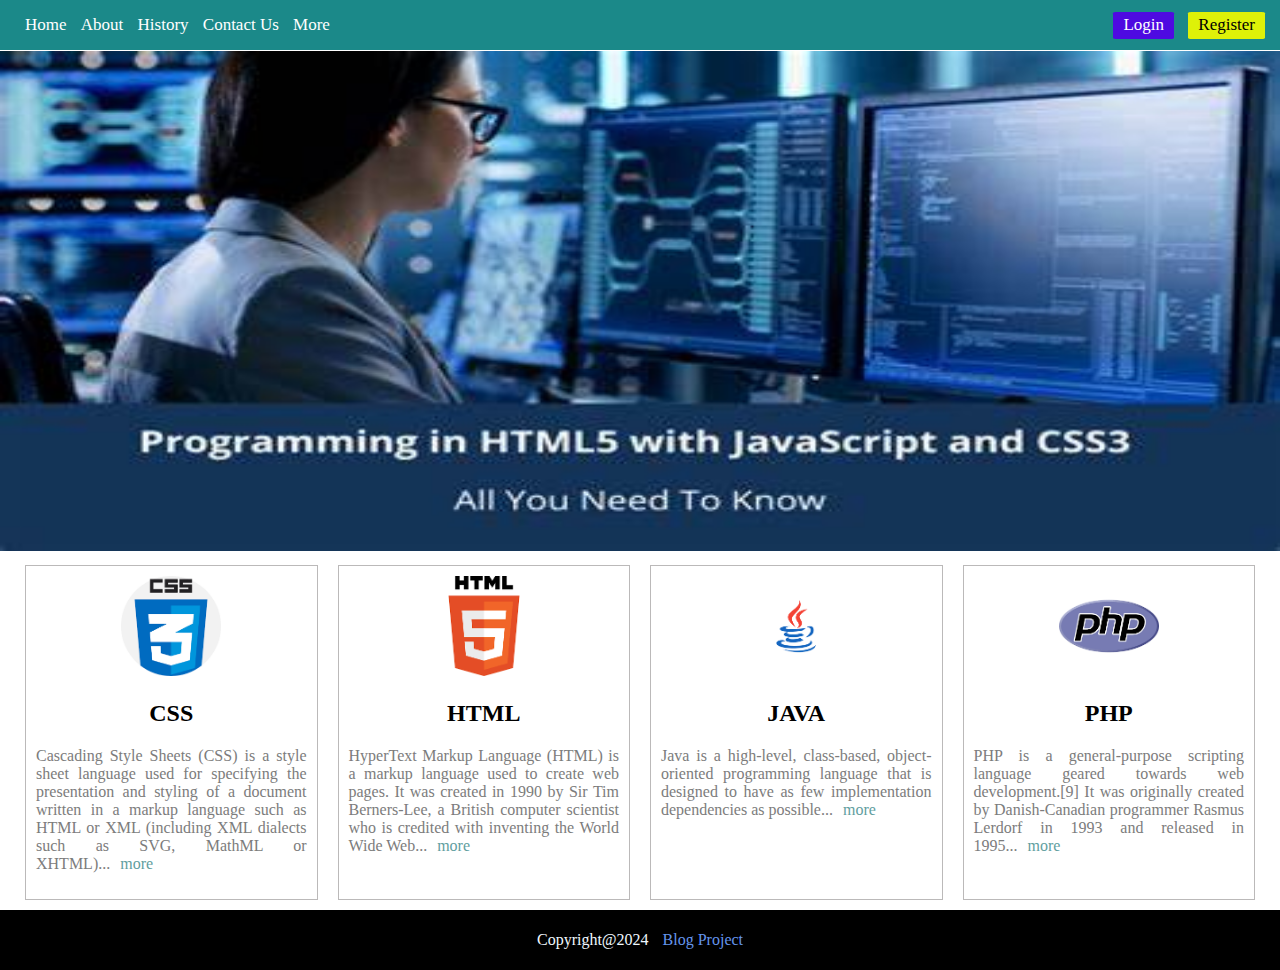
<file: index.html>
<!DOCTYPE html>
<html lang="en">

<head>
    <meta charset="UTF-8">
    <meta name="viewport" content="width=device-width, initial-scale=1.0">
    <title>Blog project</title>
    <link rel="stylesheet" href="./assets/css/style.css">
</head>

<body>
    <nav class="navbar">
        <a href="index.html">Home</a>
        <a href="about.html">About</a>
        <a href="history.html">History</a>
        <a href="contact.html">Contact Us</a>
        <a target="_blank" href="https://www.thebalancemoney.com/about-us-5104704#toc-contact-us">More</a>
        <div class="float-right">
            <a class="btn btn-primary" href="login.html">Login</a>
            <a class="btn btn-warning" href="register.html">Register</a>
        </div>
    </nav>
    <div class="mt-1px">
        <img width="100%" height="500px" src="./assets/img/background image.jpeg" alt="">
    </div>
    <div class="row">
        <div class="card col-4">
            <img src="./assets/img/card/css.png" alt="">
            <div>
                <h2 class="text-align">CSS</h2>
                <p>Cascading Style Sheets (CSS) is a style sheet language used for specifying the presentation and
                    styling of a document written in a markup language such as HTML or XML (including XML dialects such
                    as SVG, MathML or XHTML)...<a href="css.html">more</a></p>

            </div>
        </div>
        <div class="card col-4">
            <img src="./assets/img/card/html.png" alt="">
            <div>
                <h2 class="text-align">HTML</h2>
                <p>HyperText Markup Language (HTML) is a markup language used to create web pages. It was created in
                    1990 by Sir Tim Berners-Lee, a British computer scientist who is credited with inventing the World
                    Wide Web...<a href="#">more</a></p>

            </div>
        </div>
        <div class="card col-4">
            <img src="./assets/img/card/java.png" alt="">
            <div>
                <h2 class="text-align">JAVA</h2>
                <p>Java is a high-level, class-based, object-oriented programming language that is designed to have as
                    few implementation dependencies as possible...<a href="#">more</a></p>

            </div>
        </div>
        <div class="card col-4">
            <img src="./assets/img/card/php.png" alt="">
            <div>
                <h2 class="text-align">PHP</h2>
                <p>PHP is a general-purpose scripting language geared towards web development.[9] It was originally
                    created by Danish-Canadian programmer Rasmus Lerdorf in 1993 and released in 1995...<a
                        href="#">more</a></p>

            </div>
        </div>
    </div>
    <footer class="footer-bg">
        <p class="text-align text-white">Copyright@2024 <a class="footer" href="#">Blog Project</a></p>
    </footer>
</body>

</html>
</file>
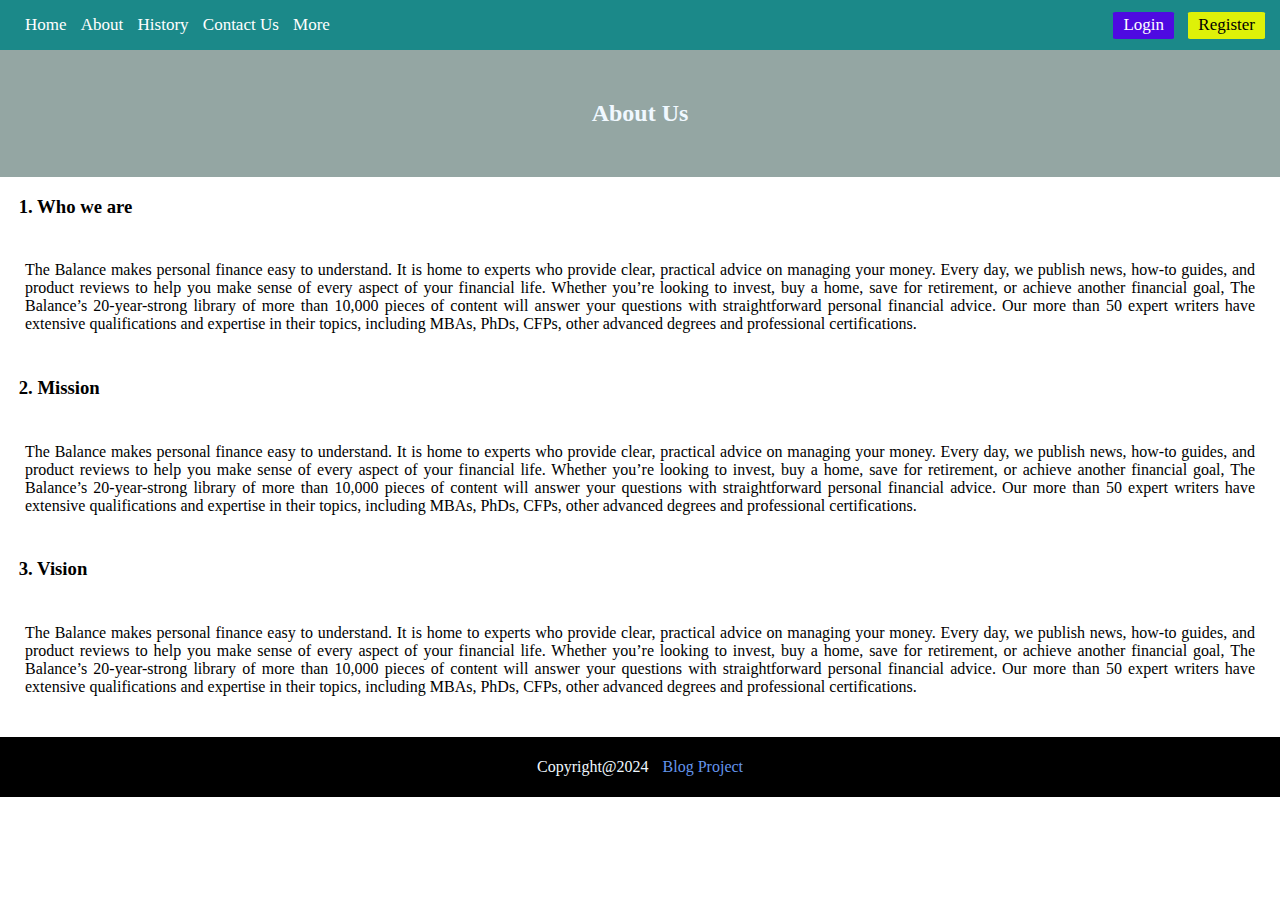
<file: about.html>
<!DOCTYPE html>
<html lang="en">

<head>
    <meta charset="UTF-8">
    <meta name="viewport" content="width=device-width, initial-scale=1.0">
    <title>About</title>
    <link rel="stylesheet" href="./assets/css/style.css">
</head>

<body>
    <nav class="navbar">
        <a href="index.html">Home</a>
        <a href="about.html">About</a>
        <a href="history.html">History</a>
        <a href="contact.html">Contact Us</a>
        <a target="_blank" href="https://www.thebalancemoney.com/about-us-5104704#toc-contact-us">More</a>
        <div class="float-right">
            <a class="btn btn-primary" href="login.html">Login</a>
            <a class="btn btn-warning" href="register.html">Register</a>
        </div>
    </nav>

    <header class="p-5">
        <h2 class="text-align">About Us</h2>
    </header>

    <div>
        <h3> &nbsp; &nbsp; 1. Who we are</h3>
        <p class="p-4 text-justify">
            The Balance makes personal finance easy to understand. It is home to experts who provide clear, practical
            advice on managing your money. Every day, we publish news, how-to guides, and product reviews to help you
            make sense of every aspect of your financial life.

            Whether you’re looking to invest, buy a home, save for retirement, or achieve another financial goal, The
            Balance’s 20-year-strong library of more than 10,000 pieces of content will answer your questions with
            straightforward personal financial advice. Our more than 50 expert writers have extensive qualifications and
            expertise in their topics, including MBAs, PhDs, CFPs, other advanced degrees and professional
            certifications.
            
        </p>
    </div>

    <div></div>
        <h3> &nbsp; &nbsp; 2. Mission</h3>
        <p class="p-4 text-justify">
            The Balance makes personal finance easy to understand. It is home to experts who provide clear, practical
            advice on managing your money. Every day, we publish news, how-to guides, and product reviews to help you
            make sense of every aspect of your financial life.

            Whether you’re looking to invest, buy a home, save for retirement, or achieve another financial goal, The
            Balance’s 20-year-strong library of more than 10,000 pieces of content will answer your questions with
            straightforward personal financial advice. Our more than 50 expert writers have extensive qualifications and
            expertise in their topics, including MBAs, PhDs, CFPs, other advanced degrees and professional
            certifications.
            
        </p>
    </div>

    <div>
        <h3> &nbsp; &nbsp; 3. Vision</h3>
        <p class="p-4 text-justify">
            The Balance makes personal finance easy to understand. It is home to experts who provide clear, practical
            advice on managing your money. Every day, we publish news, how-to guides, and product reviews to help you
            make sense of every aspect of your financial life.

            Whether you’re looking to invest, buy a home, save for retirement, or achieve another financial goal, The
            Balance’s 20-year-strong library of more than 10,000 pieces of content will answer your questions with
            straightforward personal financial advice. Our more than 50 expert writers have extensive qualifications and
            expertise in their topics, including MBAs, PhDs, CFPs, other advanced degrees and professional
            certifications.
            
        </p>
    </div>


    <footer class="footer-bg">
        <p class="text-align text-white">Copyright@2024 <a class="footer" href="#">Blog Project</a></p>
    </footer>
</body>

</html>
</file>
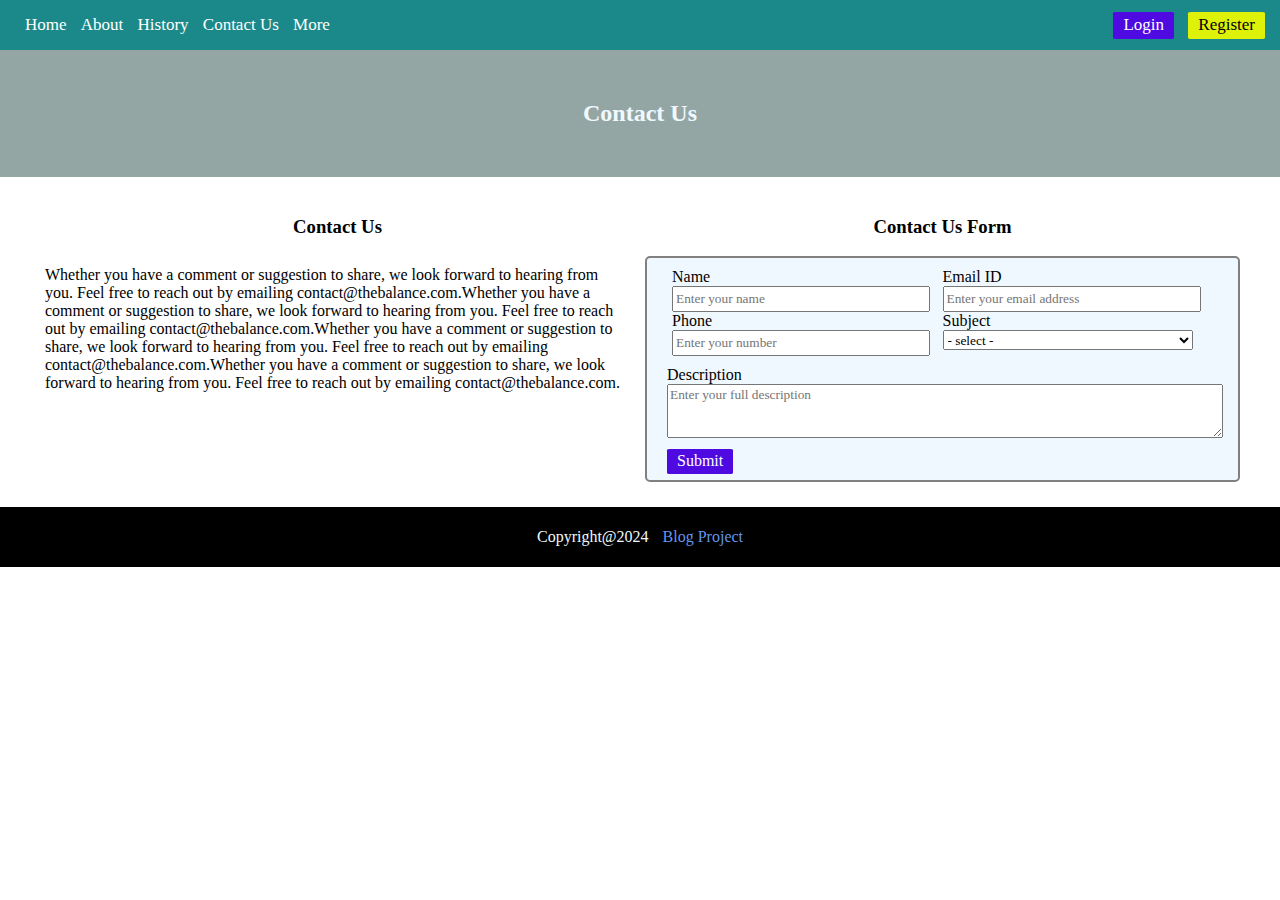
<file: contact.html>
<!DOCTYPE html>
<html lang="en">

<head>
    <meta charset="UTF-8">
    <meta name="viewport" content="width=device-width, initial-scale=1.0">
    <title>Contact Us</title>
    <link rel="stylesheet" href="./assets/css/style.css">
</head>

<body>
    <nav class="navbar">
        <a href="index.html">Home</a>
        <a href="about.html">About</a>
        <a href="history.html">History</a>
        <a href="contact.html">Contact Us</a>
        <a target="_blank" href="https://www.thebalancemoney.com/about-us-5104704#toc-contact-us">More</a>
        <div class="float-right">
            <a class="btn btn-primary" href="login.html">Login</a>
            <a class="btn btn-warning" href="register.html">Register</a>
        </div>
    </nav>

    <header class="p-5">
        <h2 class="text-align">Contact Us</h2>
    </header>

    <div class="m-3">
        <div class="row">
            <div class="col-2">
                <h3 class="text-align">Contact Us</h3>
                <p class="p-1">Whether you have a comment or suggestion to share, we look forward to hearing from you.
                    Feel free to
                    reach out by emailing contact@thebalance.com.Whether you have a comment or suggestion to share, we
                    look forward to hearing from you. Feel free to
                    reach out by emailing contact@thebalance.com.Whether you have a comment or suggestion to share, we
                    look forward to hearing from you. Feel free to
                    reach out by emailing contact@thebalance.com.Whether you have a comment or suggestion to share, we
                    look forward to hearing from you. Feel free to
                    reach out by emailing contact@thebalance.com.</p>
            </div>
            <div class="col-2">
                <h3 class="text-align">Contact Us Form</h3>
                <div class="p-1 border">
                    <form action="">
                        <div class="row">
                            <div class="col-2">
                                <label for="">Name</label>
                                <br>
                                <input placeholder="Enter your name" type="text" name="" id="">
                            </div>
                            <div class="col-2">
                                <label for="">Email ID</label>
                                <br>
                                <input placeholder="Enter your email address" type="text" name="" id="">
                            </div>
                        </div>
                        <div class="row">
                            <div class="col-2">
                                <label for="">Phone</label>
                                <br>
                                <input type="text" name="" placeholder="Enter your number">
                            </div>
                            <div class="col-2">
                                <label for="">Subject</label>
                                <br>
                                <select name="" id="">
                                    <option selected disabled>- select -</option>
                                    <option value="Problem 1">Problem 1</option>
                                    <option value="Problem 2">Problem 2</option>
                                    <option value="Problem 3">Problem 3</option>
                                </select>
                            </div>
                        </div>

                        <div class="p-1">
                            <label for="">Description</label>
                            <br>
                            <textarea placeholder="Enter your full description" name="" id="" cols="73"
                                rows="3"></textarea>
                        </div>
                        <a class="btn btn-primary">Submit</a>
                </div>
            </div>
            </form>
        </div>
    </div>
    </div>
    </div>


    <footer class="footer-bg">
        <p class="text-align text-white">Copyright@2024 <a class="footer" href="#">Blog Project</a></p>
    </footer>
</body>

</html>
</file>
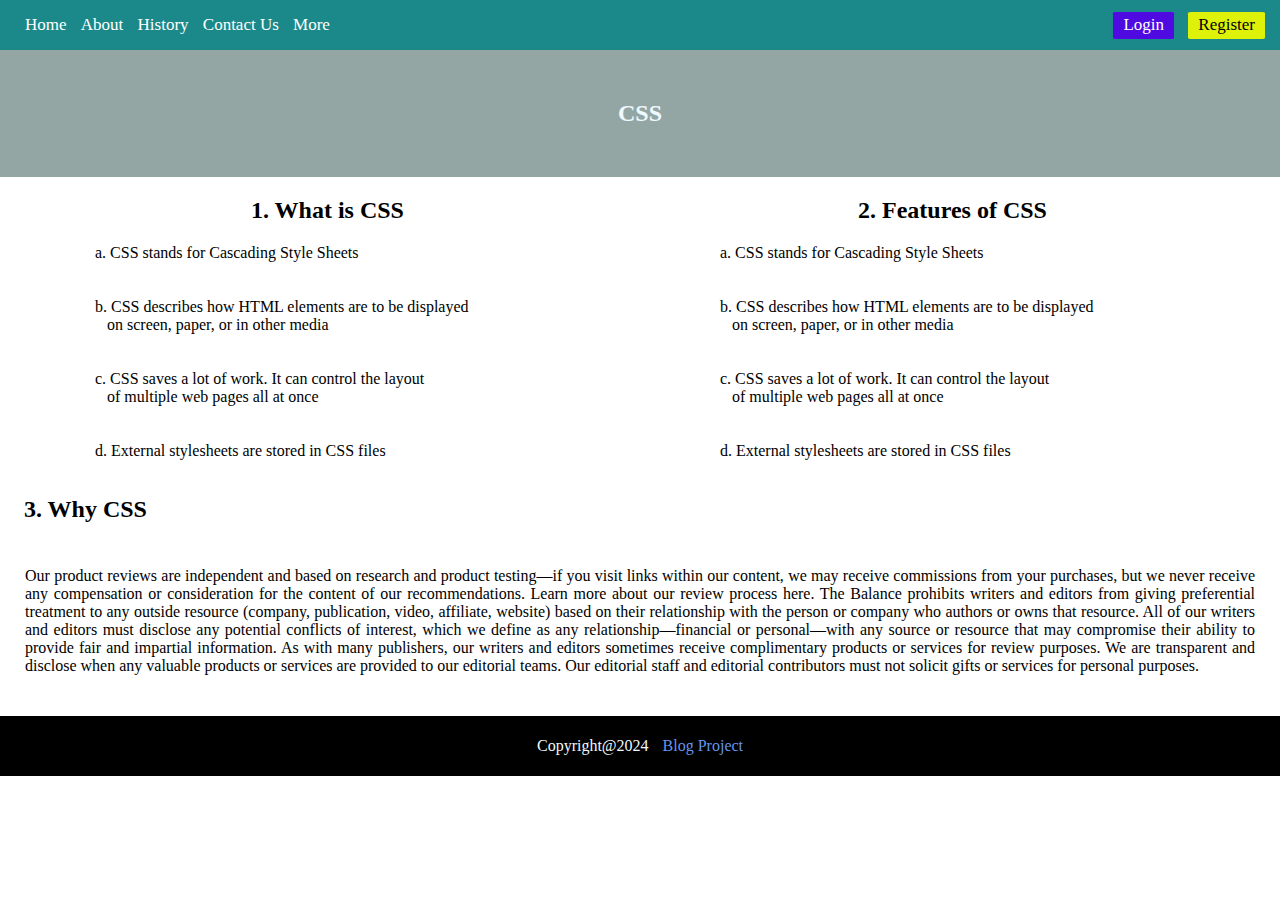
<file: css.html>
<!DOCTYPE html>
<html lang="en">

<head>
    <meta charset="UTF-8">
    <meta name="viewport" content="width=device-width, initial-scale=1.0">
    <title>CSS</title>
    <link rel="stylesheet" href="./assets/css/style.css">
</head>

<body>
    <nav class="navbar">
        <a href="index.html">Home</a>
        <a href="about.html">About</a>
        <a href="history.html">History</a>
        <a href="contact.html">Contact Us</a>
        <a target="_blank" href="https://www.thebalancemoney.com/about-us-5104704#toc-contact-us">More</a>
        <div class="float-right">
            <a class="btn btn-primary" href="login.html">Login</a>
            <a class="btn btn-warning" href="register.html">Register</a>
        </div>
    </nav>

    <header class="p-5">
        <h2 class="text-align">CSS</h2>
    </header>

    <div class="row">
        <div class="col-2">
            <div>
                <h2 class="text-align">1. What is CSS</h2>
                <pre>
                    a. CSS stands for Cascading Style Sheets


                    b. CSS describes how HTML elements are to be displayed
                       on screen, paper, or in other media


                    c. CSS saves a lot of work. It can control the layout 
                       of multiple web pages all at once


                    d. External stylesheets are stored in CSS files</pre>
            </div>
        </div>

        <div class="col-2">
            <div>
                <h2 class="text-align">2. Features of CSS</h2>
                <pre>
                    a. CSS stands for Cascading Style Sheets


                    b. CSS describes how HTML elements are to be displayed
                       on screen, paper, or in other media


                    c. CSS saves a lot of work. It can control the layout 
                       of multiple web pages all at once


                    d. External stylesheets are stored in CSS files</pre>
            </div>
        </div>
    </div>


    <div>
        <h2> &nbsp; &nbsp; 3. Why CSS</h2>
        <p class="p-4 text-justify">Our product reviews are independent and based on research and product testing—if you visit links within our
            content, we may receive commissions from your purchases, but we never receive any compensation or
            consideration for the content of our recommendations. Learn more about our review process here.

            The Balance prohibits writers and editors from giving preferential treatment to any outside resource
            (company, publication, video, affiliate, website) based on their relationship with the person or company who
            authors or owns that resource.

            All of our writers and editors must disclose any potential conflicts of interest, which we define as any
            relationship—financial or personal—with any source or resource that may compromise their ability to provide
            fair and impartial information. As with many publishers, our writers and editors sometimes receive
            complimentary products or services for review purposes. We are transparent and disclose when any valuable
            products or services are provided to our editorial teams. Our editorial staff and editorial contributors
            must not solicit gifts or services for personal purposes.</p>
    </div>


    <footer class="footer-bg">
        <p class="text-align text-white">Copyright@2024 <a class="footer" href="#">Blog Project</a></p>
    </footer>
</body>

</html>
</file>
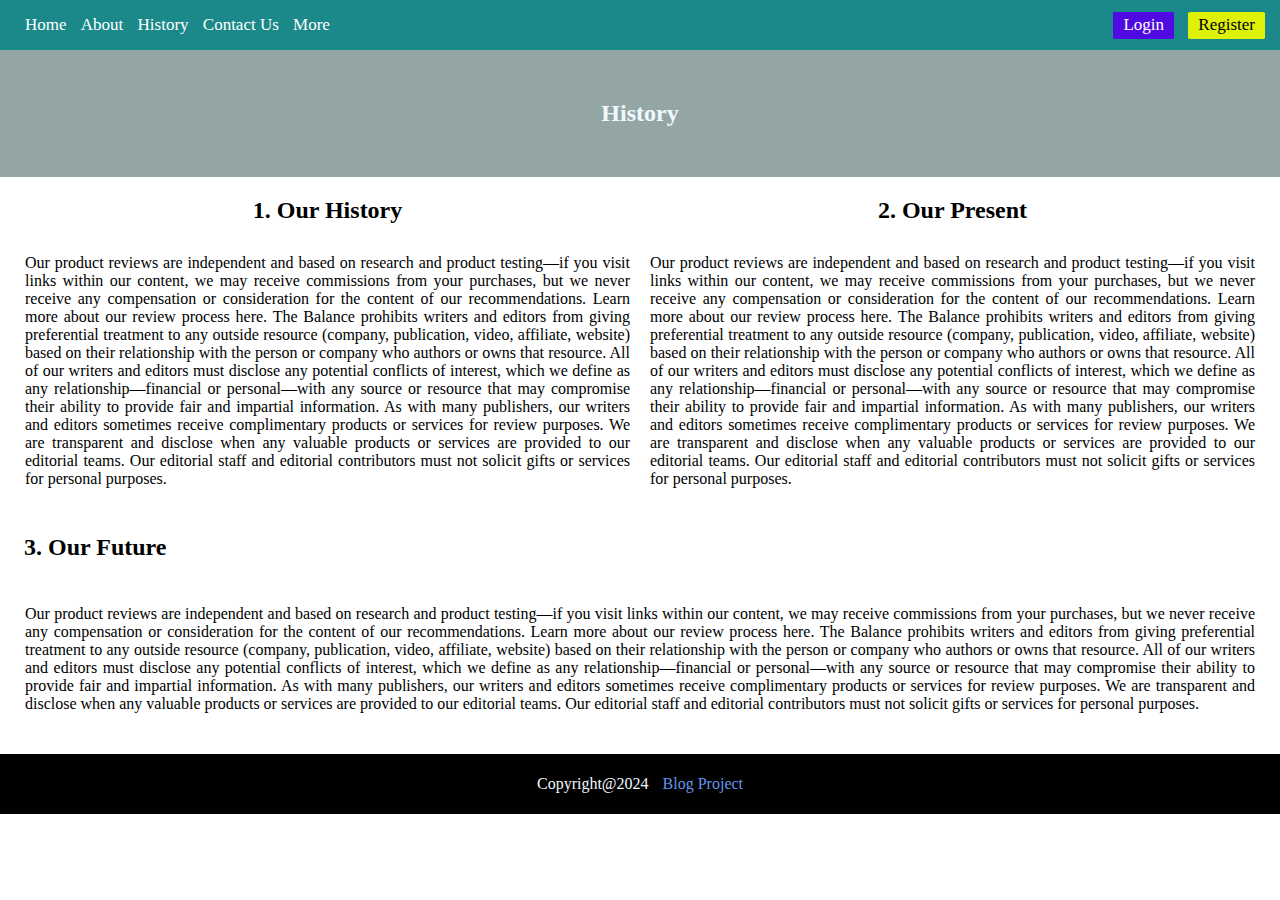
<file: history.html>
<!DOCTYPE html>
<html lang="en">

<head>
    <meta charset="UTF-8">
    <meta name="viewport" content="width=device-width, initial-scale=1.0">
    <title>History</title>
    <link rel="stylesheet" href="./assets/css/style.css">
</head>

<body>
    <nav class="navbar">
        <a href="index.html">Home</a>
        <a href="about.html">About</a>
        <a href="history.html">History</a>
        <a href="contact.html">Contact Us</a>
        <a target="_blank" href="https://www.thebalancemoney.com/about-us-5104704#toc-contact-us">More</a>
        <div class="float-right">
            <a class="btn btn-primary" href="login.html">Login</a>
            <a class="btn btn-warning" href="register.html">Register</a>
        </div>
    </nav>

    <header class="p-5">
        <h2 class="text-align">History</h2>
    </header>

    <div class="row">
        <div class="col-2">
            <div>
                <h2 class="text-align">1. Our History</h2>
                <p class="p-1 text-justify">Our product reviews are independent and based on research and product testing—if you visit links
                    within our content, we may receive commissions from your purchases, but we never receive any
                    compensation or consideration for the content of our recommendations. Learn more about our review
                    process here.

                    The Balance prohibits writers and editors from giving preferential treatment to any outside resource
                    (company, publication, video, affiliate, website) based on their relationship with the person or
                    company who authors or owns that resource.

                    All of our writers and editors must disclose any potential conflicts of interest, which we define as
                    any relationship—financial or personal—with any source or resource that may compromise their ability
                    to provide fair and impartial information. As with many publishers, our writers and editors
                    sometimes receive complimentary products or services for review purposes. We are transparent and
                    disclose when any valuable products or services are provided to our editorial teams. Our editorial
                    staff and editorial contributors must not solicit gifts or services for personal purposes.</p>
            </div>
        </div>

        <div class="col-2">
            <div>
                <h2 class="text-align">2. Our Present</h2>
                <p class="p-1 text-justify">Our product reviews are independent and based on research and product testing—if you visit links
                    within our content, we may receive commissions from your purchases, but we never receive any
                    compensation or consideration for the content of our recommendations. Learn more about our review
                    process here.

                    The Balance prohibits writers and editors from giving preferential treatment to any outside resource
                    (company, publication, video, affiliate, website) based on their relationship with the person or
                    company who authors or owns that resource.

                    All of our writers and editors must disclose any potential conflicts of interest, which we define as
                    any relationship—financial or personal—with any source or resource that may compromise their ability
                    to provide fair and impartial information. As with many publishers, our writers and editors
                    sometimes receive complimentary products or services for review purposes. We are transparent and
                    disclose when any valuable products or services are provided to our editorial teams. Our editorial
                    staff and editorial contributors must not solicit gifts or services for personal purposes.</p>
            </div>
        </div>
    </div>


    <div>
        <h2> &nbsp; &nbsp; 3. Our Future</h2>
        <p class="p-4 text-justify">Our product reviews are independent and based on research and product testing—if you visit links within our
            content, we may receive commissions from your purchases, but we never receive any compensation or
            consideration for the content of our recommendations. Learn more about our review process here.

            The Balance prohibits writers and editors from giving preferential treatment to any outside resource
            (company, publication, video, affiliate, website) based on their relationship with the person or company who
            authors or owns that resource.

            All of our writers and editors must disclose any potential conflicts of interest, which we define as any
            relationship—financial or personal—with any source or resource that may compromise their ability to provide
            fair and impartial information. As with many publishers, our writers and editors sometimes receive
            complimentary products or services for review purposes. We are transparent and disclose when any valuable
            products or services are provided to our editorial teams. Our editorial staff and editorial contributors
            must not solicit gifts or services for personal purposes.</p>
    </div>


    <footer class="footer-bg">
        <p class="text-align text-white">Copyright@2024 <a class="footer" href="#">Blog Project</a></p>
    </footer>
</body>

</html>
</file>
<file: assets/css/style.css>
*{
    font-family: cursive;
}
.navbar{
    background-color: #1b8989;
    padding: 15px;
    margin-top: 0;
    font-size: 17px;
}
a{
    color: white;
    margin-left: 10px;
    text-decoration: none;
}
.float-right{
   float: right;
}
.btn{
    padding: 3px 10px 5px 10px;
    border-radius: 5%;
}
.btn-primary{
    background-color: rgb(78, 10, 225);
}
.btn-warning{
    background-color: rgb(222, 241, 8);
    color: black;
}
body{
    margin: 0;
}
.mt-1px{
    margin-top: 1px;
}
.row{
    display: flex;
    padding-left: 15px;
    padding-right: 15px;
}
.col-2{
    width: 50%;
}
.col-3{
    width: 33.33%;
}
.col-4{
    width: 25%;
}
.mt-10px{
    margin-top: 10px;
}
.card{
    border: 1px solid rgb(187, 185, 185);
    padding: 10px;
    margin: 10px;
}
.text-align{
    text-align: center;
}
.img-responsive{
    width: 100%;
}
img{
    width: 100%;
}
.card img{
    height: 100px;
    width: 100px;
    margin: auto;
}
.card{
    text-align: center;
}
.card a{
    color: cadetblue;
}
.card p{
    color: rgb(124, 124, 124);
    text-align: justify;
}
.footer{
    color: cornflowerblue;
}
.footer-bg{
    background-color: black;
    padding: 5px;
}
.text-white{
    color: aliceblue;
}
.text-justify{
    text-align: justify;
}
.p-4{
    padding: 25px;
}
.p-5{
    padding: 30px;
    color: aliceblue;
    background-color: rgba(28, 65, 60, 0.472);
}
.p-1{
    padding: 10px;
}
.border{
    border: 2px solid gray;
    margin: 5px;
    background-color: aliceblue;
    border-radius: 5px;
}
input , select{
    width: 250px;
    height: 20px;
}
.m-3{
    margin: 20px;
}
</file>
